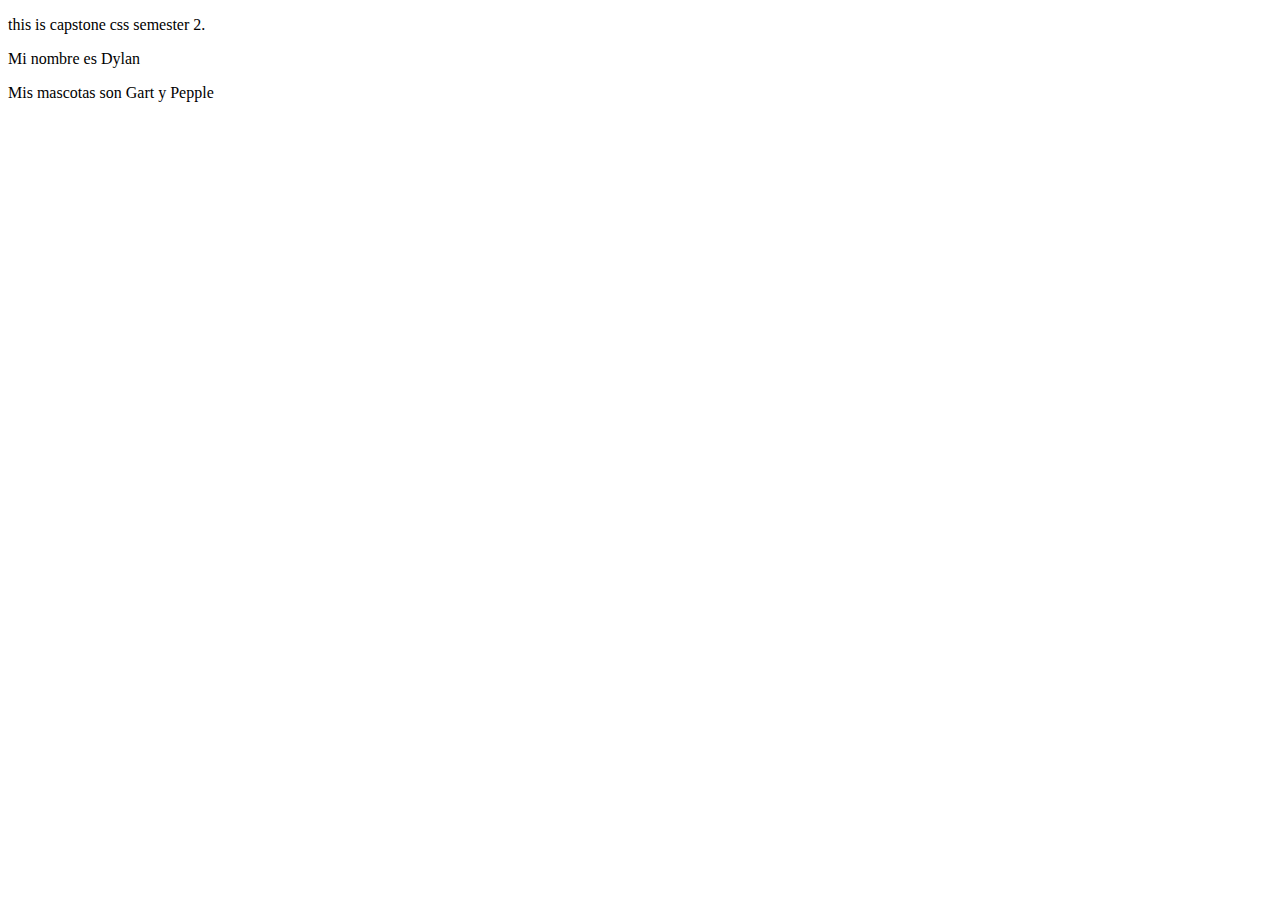
<file: index.html>
<!DOCTYPE html>
<html lang="en">
<head>
    <meta charset="UTF-8">
    <meta name="viewport" content="width=device-width, initial-scale=1.0">
    <title>Document</title>
</head>
<body>
    <p>this is capstone css semester 2.</p>
    <p>Mi nombre es Dylan</p>
    <p>Mis mascotas son Gart y Pepple</p>
</body>
</html>
</file>
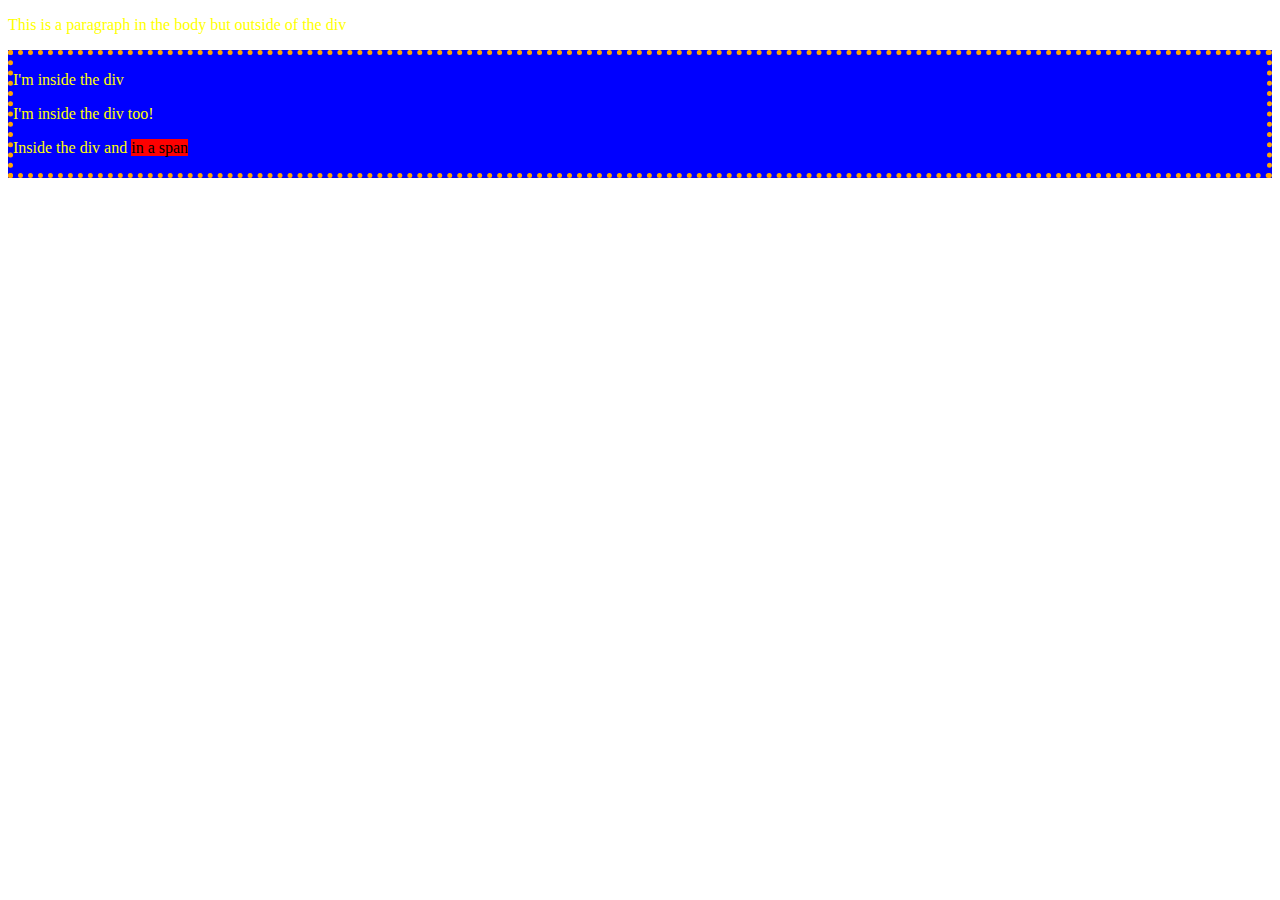
<file: divpract.html>
<!DOCTYPE html>
<html>
  <head>
    <meta charset="utf-8">
    <link rel="stylesheet" href="divpract.css">
    <title></title>
  </head>
  <body>
    <p>This is a paragraph in the body but outside of the div</p>

    <div >
      <p>I'm inside the div</p>
      <p>I'm inside the div too!</p>
      <p>Inside the div and <span>in a span</span></p>

    </div>

  </body>
</html>
</file>
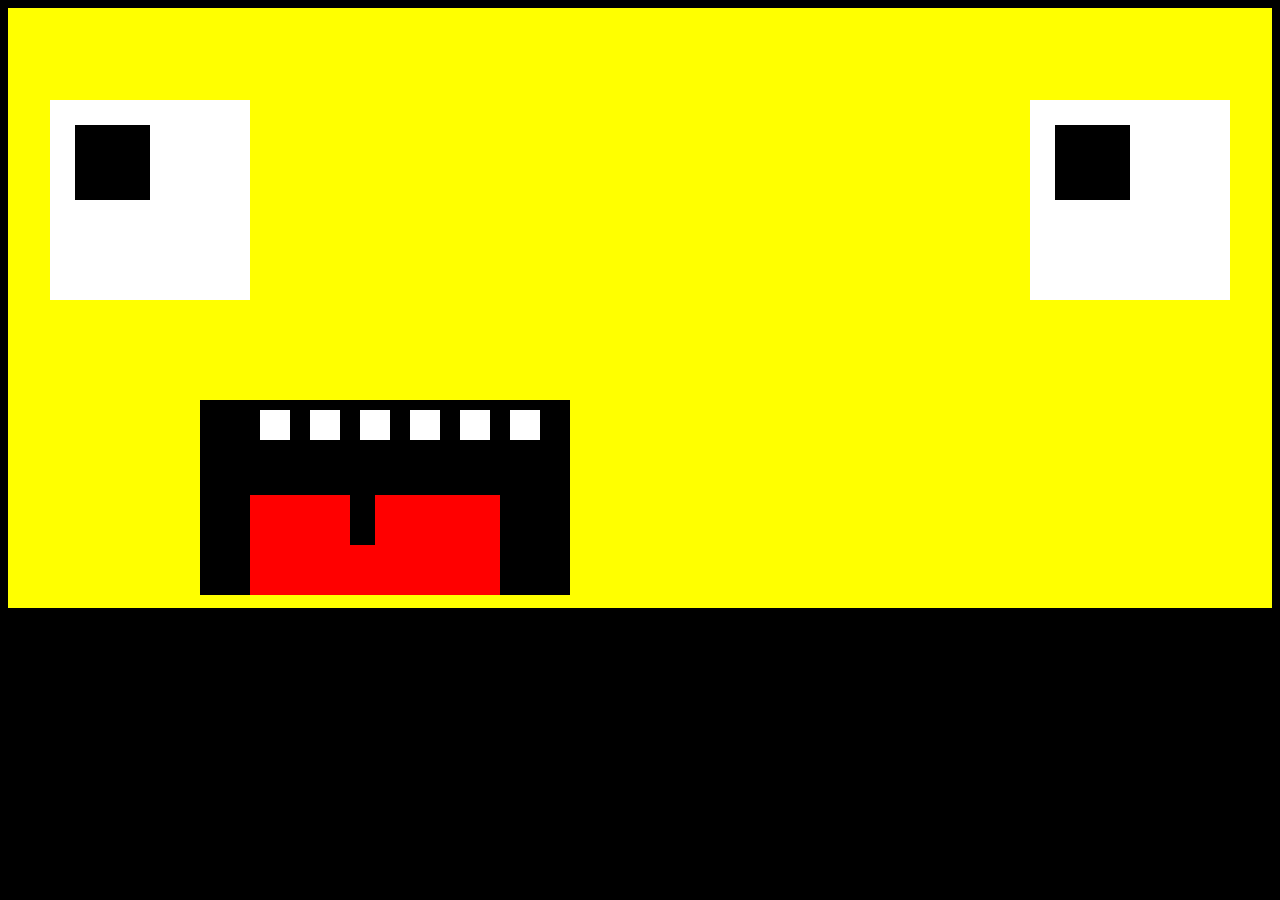
<file: face.html>
<!DOCTYPE html>
<html lang="en">
<head>
    <meta charset="UTF-8">
    <meta name="viewport" content="width=device-width, initial-scale=1.0">
    <link rel="stylesheet" href="facestyle.css">
    <title>Document</title>
</head>
<body>
    <div id="skin">
        <div class="eyewhite1">
            <div class="pupil"></div>
            
        </div>
        <div class="eyewhite2">          
            <div class="pupil"></div>
        </div>
        


        <div id="mouth">
            <div class="teeth"><div class="teeth"><div class="teeth"><div class="teeth"><div class="teeth"><div class="teeth"></div></div>
            </div>
            </div>
            </div>
            </div>
           
        <!-- probably need more teeth divs -->


            <div id="tongue">
                <div id="tonguebreak"></div>
            </div>
        </div>
    </div>
</body>
</html>
</file>
<file: divpract.css>
body{
  /*background: gray;*/
  background: url(https://images.unsplash.com/photo-1520741412100-24cd6c2832e5?ixlib=rb-0.3.5&ixid=eyJhcHBfaWQiOjEyMDd9&s=f4348fc639aed74754c68db44972844f&auto=format&fit=crop&w=1500&q=80);
  background-repeat:no-repeat;
}

div{
  background: blue;
  border: orange;
  border-width: thick; /* 10 px */
  border-style: dotted;

  }

p{
  color: yellow;
}
span{
  background: red;
  color: black;
}
</file>
<file: facestyle.css>
body{
    background:black;
}


#skin{
    height: 600px;
    width: auto;
    background:yellow;
}


.eyewhite1{
    height: 200px;
    width:200px;
    background: white;
    position:absolute;
    top:100px;
    left:50px;
}
.eyewhite2{
    height: 200px;
    width:200px;
    background: white;
    position:absolute;
    top:100px;
    right:50px;
}


.pupil{
    height:75px;
    width:75px;
    position:absolute;
    top:25px;
    left:25px;
    background:black;
}


#mouth{
    background-color:black;
    height:175px;
    width:350px;
    padding:10px;
    position:absolute;
    top:400px;
    left: 200px;
}


.teeth{
    background:white;
    height:30px;
    width:30px;
    position:relative;
    left:50px;
}


#tongue{
    background:red;
    height:100px;
    width: 250px;
    left: 50px;
    bottom:0;
    position:absolute;
}


#tonguebreak{
    background:black;
    height:50px;
    width:25px;
    position:absolute;
    left:100px;
}
</file>
